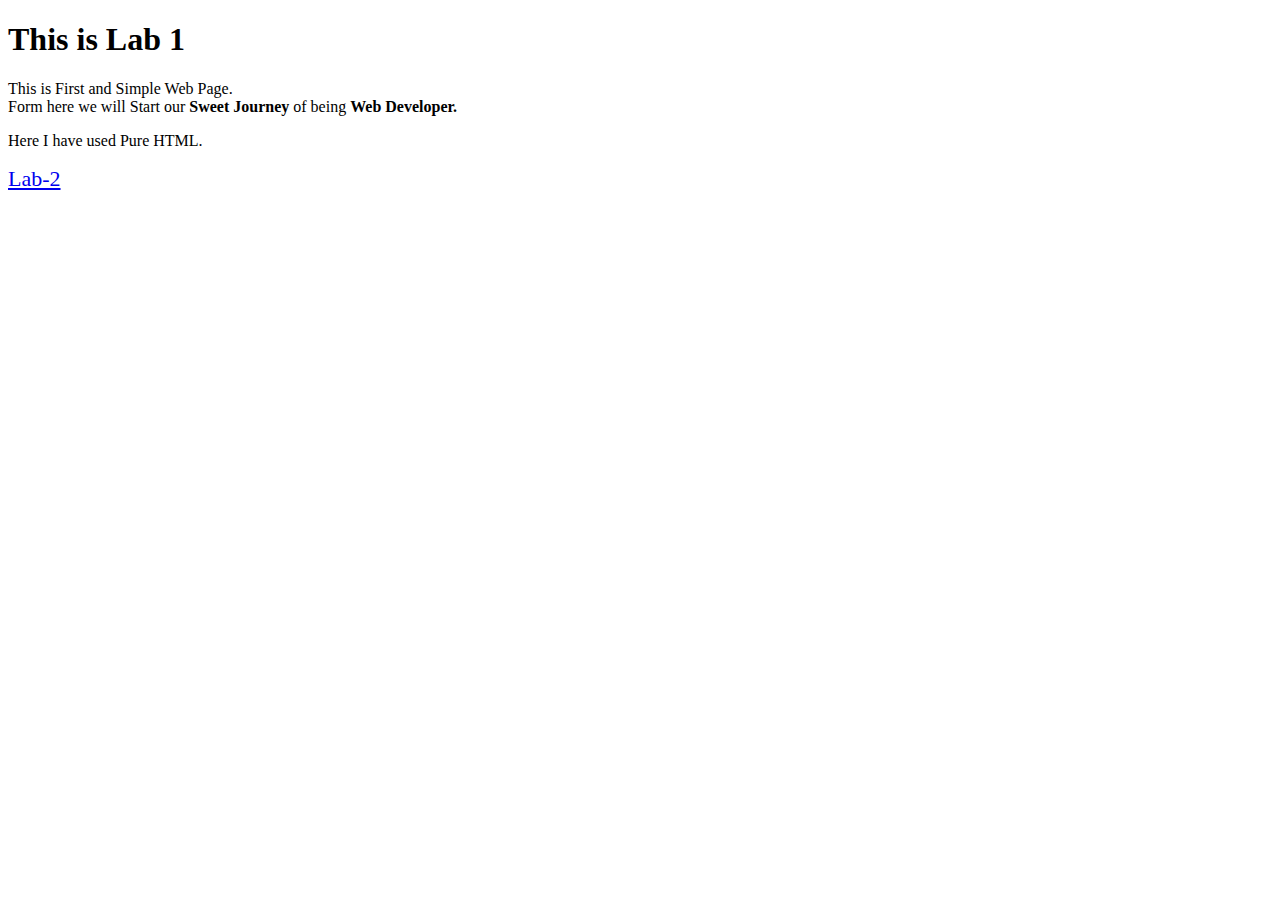
<file: index.html>
<!DOCTYPE html>
<html lang="en">

<head>
    <title>BCA 1st Sem</title>
</head>

<body>
    <h1>This is Lab 1</h1>
    <p>
        This is First and Simple Web Page. <br>
        Form here we will Start our <b>Sweet Journey</b> of being <b>Web Developer.</b>
    </p>
    <p>
        Here I have used Pure HTML.
    </p>
    <a style="font-size: 22px;" href="/lab-2/index.html">Lab-2</a>
</body>

</html>
</file>
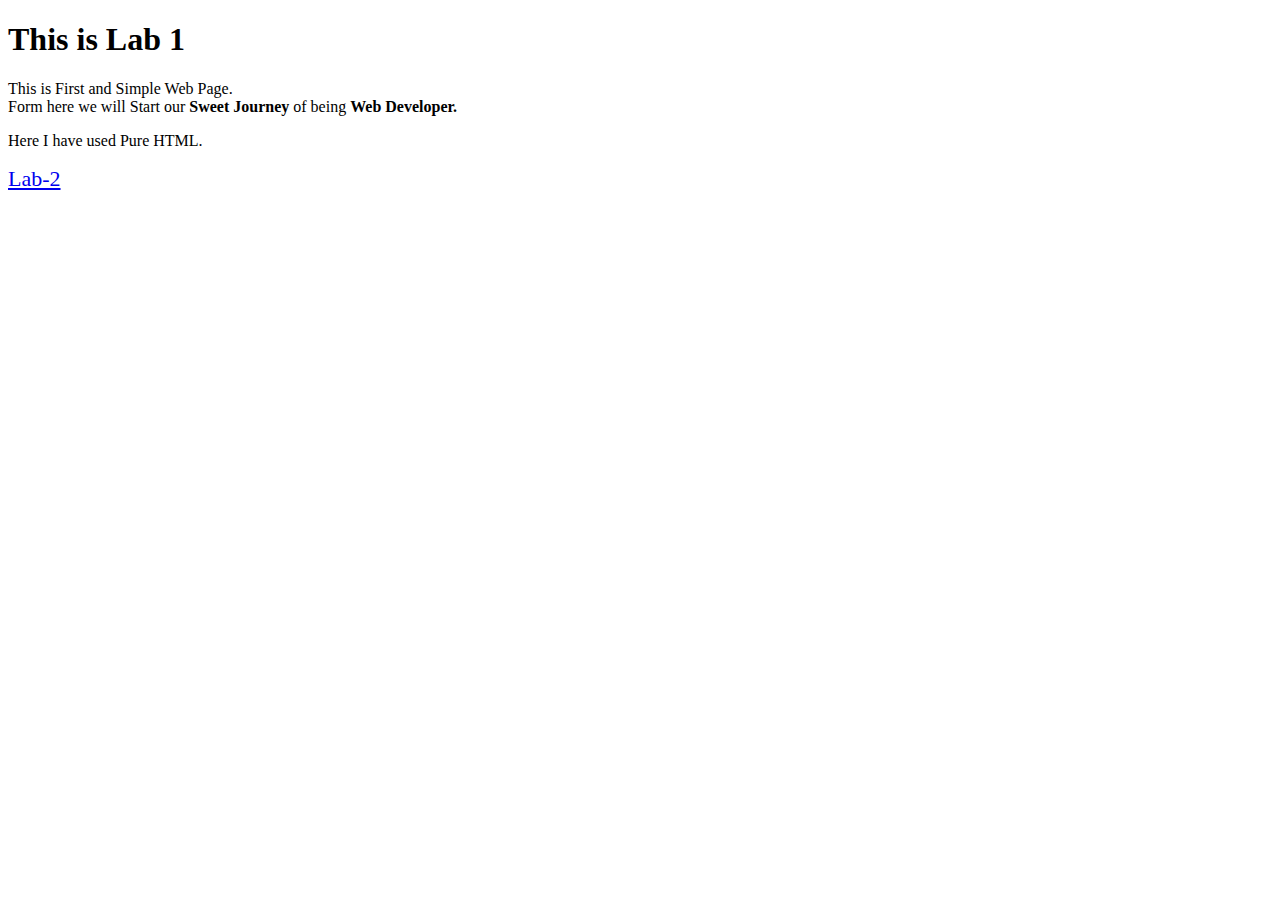
<file: lab-1/index.html>
<!DOCTYPE html>
<html lang="en">

<head>
    <title>BCA 1st Sem</title>
</head>

<body>
    <h1>This is Lab 1</h1>
    <p>
        This is First and Simple Web Page.<br>
        Form here we will Start our <b>Sweet Journey</b> of being <b>Web Developer.</b>
    </p>
    <p>
        Here I have used Pure HTML.
    </p>
    <a style="font-size: 22px;" href="/lab-2/index.html">Lab-2</a>
</body>

</html>
</file>
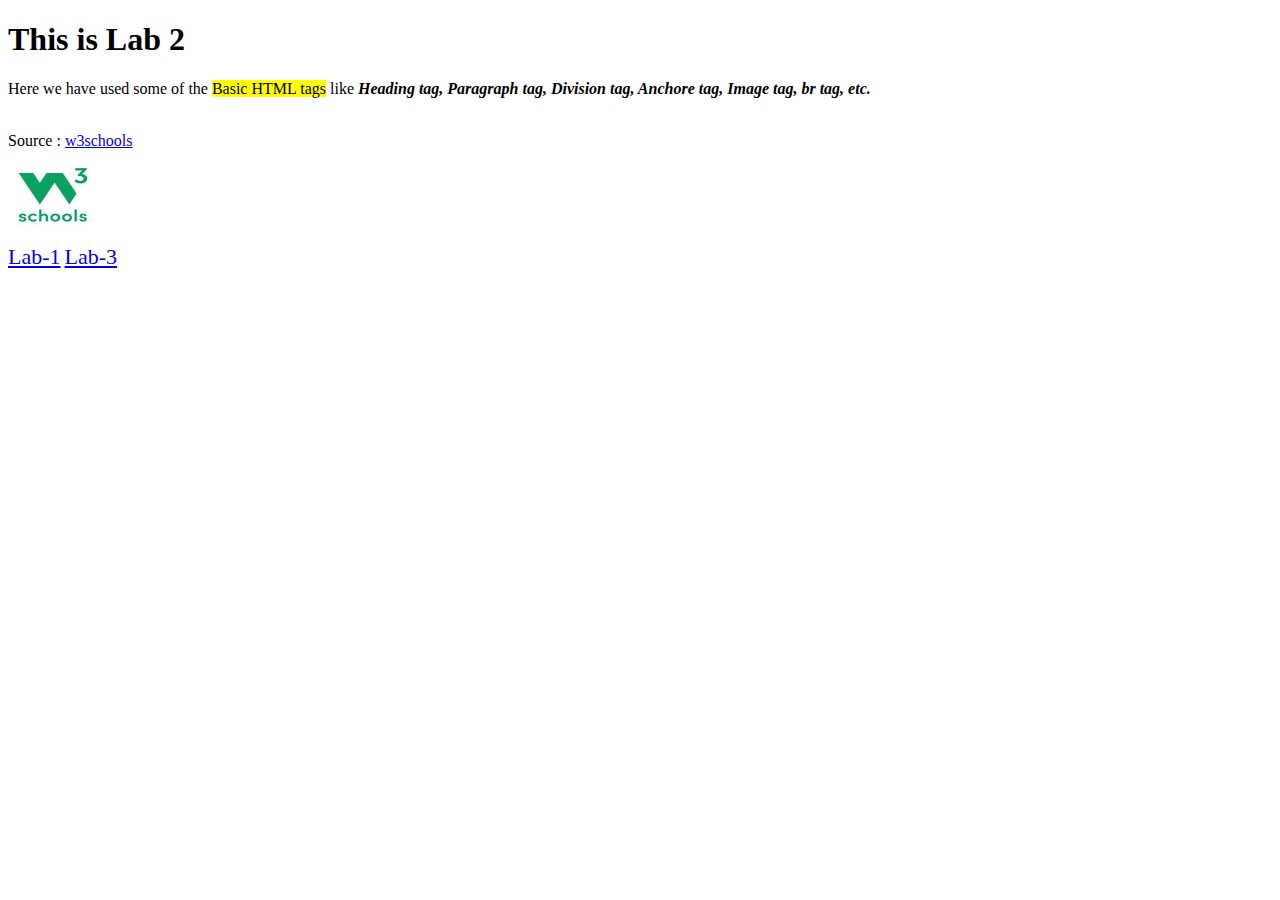
<file: lab-2/index.html>
<!DOCTYPE html>
<html lang="en">

<head>
    <title>
        BCA 1st Sem
    </title>
</head>

<body>
    <h1 title="I'm Heading">This is Lab 2</h1>
    <div>
        <p title="I'm Paragraph tag">
            Here we have used some of the <mark>Basic HTML tags</mark> like <b><i>Heading tag, Paragraph tag, Division tag, Anchore tag, Image tag, br tag, etc.</i></b>
        </p>
    </div>
    <br>
    Source : <a href="https://www.w3schools.com/html/html_basic.asp" target="_blank">w3schools</a>
    <br>
    <img src="/images/w3schools.jpg" alt="w3schools image" width="90px" height="90px">
    <br>
    <a style="font-size: 22px" href="/lab-1/index.html">Lab-1</a>
    <a style="font-size: 22px" href="/lab-3/index.html">Lab-3</a>
</body>

</html>
</file>
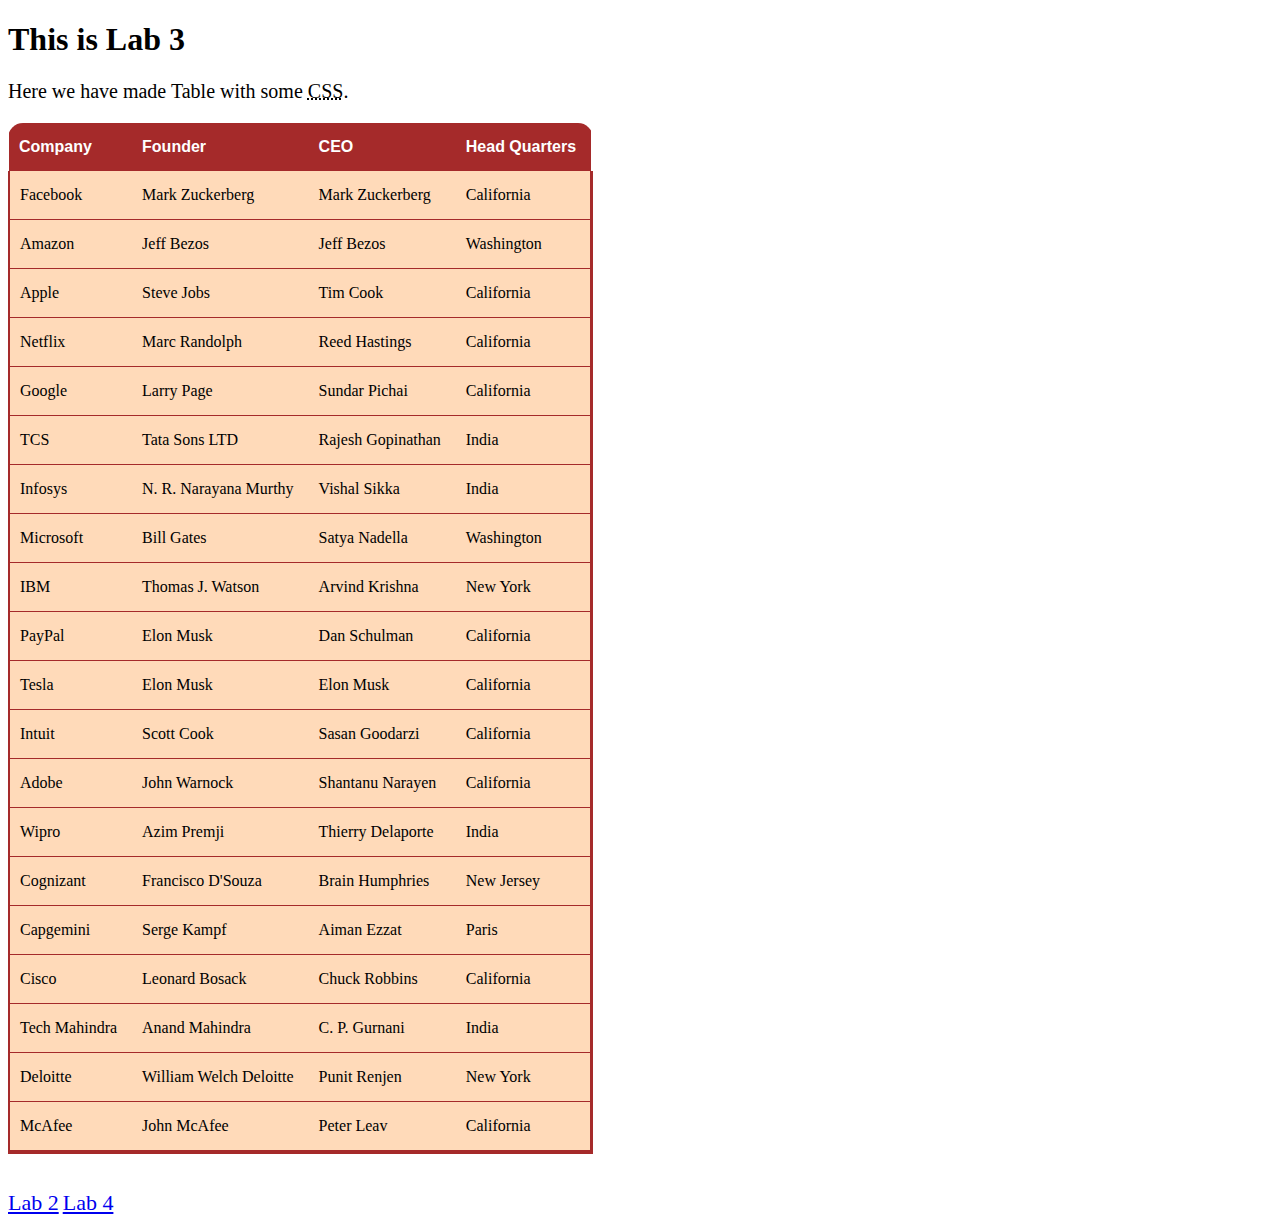
<file: lab-3/index.html>
<!DOCTYPE html>
<html>

<head>
    <title>
        BCA 1st Sem
    </title>
    <style>
        table {
            border-collapse: collapse;
            overflow: hidden;
            border-radius: 15px 15px 0 0;
            text-align: left;
        }

        th {
            font-family: 'Trebuchet MS', 'Lucida Sans Unicode', 'Lucida Grande', 'Lucida Sans', Arial, sans-serif;
            background-color: brown;
            padding: 15px 15px 15px 10px;
            color: white;
        }

        td {
            font-family: cursive;
            padding: 15px 15px 15px 10px;
            background-color: peachpuff;
        }

        tbody tr {
            border-left: 2px solid brown;
            border-right: 3px solid brown;
            border-bottom: 1px solid brown;
        }

        tbody tr:last-of-type {
            border-bottom: 4px solid brown;
        }
    </style>
</head>

<body>
    <h1>This is Lab 3</h1>
    <p style="font-size: 20px">
        Here we have made Table with some <abbr title="Cascading Style Sheets">CSS</abbr>.
        <!--abbr means Abbreviations. -->
    </p>
    <table>
        <thead>
            <tr>
                <th>Company</th>
                <th>Founder</th>
                <th>CEO</th>
                <th>Head Quarters</th>
            </tr>
        </thead>
        <tbody>
            <tr>
                <td>Facebook</td>
                <td>Mark Zuckerberg</td>
                <td>Mark Zuckerberg</td>
                <td>California</td>
            </tr>
            <tr>
                <td>Amazon</td>
                <td>Jeff Bezos</td>
                <td>Jeff Bezos</td>
                <td>Washington</td>
            </tr>
            <tr>
                <td>Apple</td>
                <td>Steve Jobs</td>
                <td>Tim Cook</td>
                <td>California</td>
            </tr>
            <tr>
                <td>Netflix</td>
                <td>Marc Randolph</td>
                <td>Reed Hastings</td>
                <td>California</td>
            </tr>
            <tr>
                <td>Google</td>
                <td>Larry Page</td>
                <td>Sundar Pichai</td>
                <td>California</td>
            </tr>
            <tr>
                <td>TCS</td>
                <td>Tata Sons LTD</td>
                <td>Rajesh Gopinathan</td>
                <td>India</td>
            </tr>
            <tr>
                <td>Infosys</td>
                <td>N. R. Narayana Murthy</td>
                <td>Vishal Sikka</td>
                <td>India</td>
            </tr>
            <tr>
                <td>Microsoft</td>
                <td>Bill Gates</td>
                <td>Satya Nadella</td>
                <td>Washington</td>
            </tr>
            <tr>
                <td>IBM</td>
                <td>Thomas J. Watson</td>
                <td>Arvind Krishna</td>
                <td>New York</td>
            </tr>
            <tr>
                <td>PayPal</td>
                <td>Elon Musk</td>
                <td>Dan Schulman</td>
                <td>California</td>
            </tr>
            <tr>
                <td>Tesla</td>
                <td>Elon Musk</td>
                <td>Elon Musk</td>
                <td>California</td>
            </tr>
            <tr>
                <td>Intuit</td>
                <td>Scott Cook</td>
                <td>Sasan Goodarzi</td>
                <td>California</td>
            </tr>
            <tr>
                <td>Adobe</td>
                <td>John Warnock</td>
                <td>Shantanu Narayen</td>
                <td>California</td>
            </tr>
            <tr>
                <td>Wipro</td>
                <td>Azim Premji</td>
                <td>Thierry Delaporte</td>
                <td>India</td>
            </tr>
            <tr>
                <td>Cognizant</td>
                <td>Francisco D'Souza</td>
                <td>Brain Humphries</td>
                <td>New Jersey</td>
            </tr>
            <tr>
                <td>Capgemini</td>
                <td>Serge Kampf</td>
                <td>Aiman Ezzat</td>
                <td>Paris</td>
            </tr>
            <tr>
                <td>Cisco</td>
                <td>Leonard Bosack</td>
                <td>Chuck Robbins</td>
                <td>California</td>
            </tr>
            <tr>
                <td>Tech Mahindra</td>
                <td>Anand Mahindra</td>
                <td>C. P. Gurnani</td>
                <td>India</td>
            </tr>
            <tr>
                <td>Deloitte</td>
                <td>William Welch Deloitte</td>
                <td>Punit Renjen</td>
                <td>New York</td>
            </tr>
            <tr>
                <td>McAfee</td>
                <td>John McAfee</td>
                <td>Peter Leav</td>
                <td>California</td>
            </tr>
        </tbody>
    </table>
    <br><br>
    <a style="font-size: 22px" href="/lab-2/index.html">Lab 2</a>
    <a style="font-size: 22px" href="/lab-4/index.html">Lab 4</a>
</body>

</html>
</file>
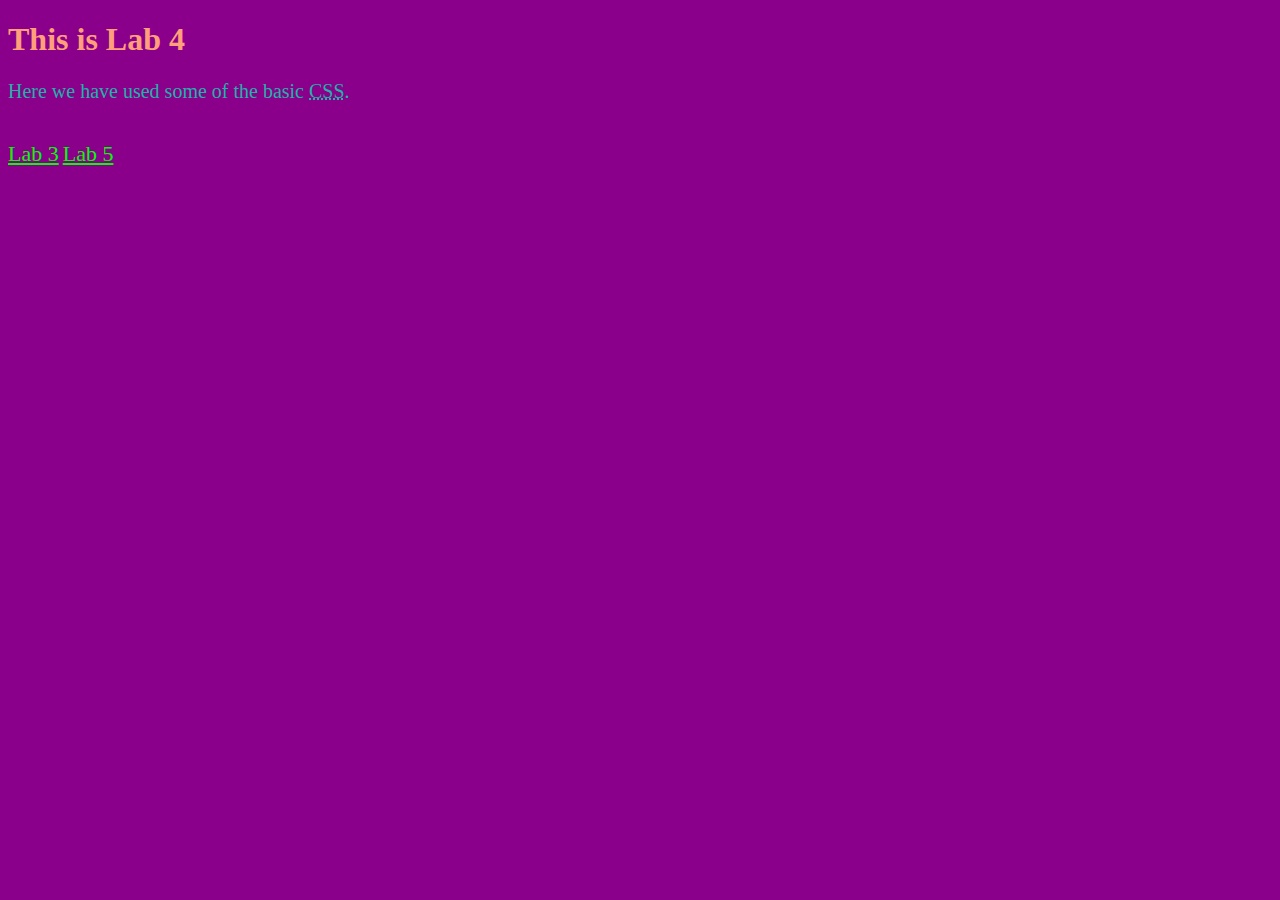
<file: lab-4/index.html>
<!DOCTYPE html>
<html>
  
<head>
  <title>
    BCA 1st Sem
  </title>
  <style>
    body{
        background-color: darkmagenta;
    }

    h1{
        color: lightsalmon;
    }

    p{
        font-size: 20px;
        color:lightseagreen;
    }

    a{
        color: lime;
        font-size: 22px;
    }

    a:hover{
        color: darkblue;
    }
  </style>
</head>
  
<body>
  <h1>This is Lab 4</h1>

  <p>
      Here we have used some of the basic <abbr title="Cascading Style Sheeets">CSS</abbr>.
  </p>

  <br>  
  <a href="/lab-3/index.html">Lab 3</a>
  <a href="/lab-5/index.html">Lab 5</a>

</body>
  
</html>
</file>
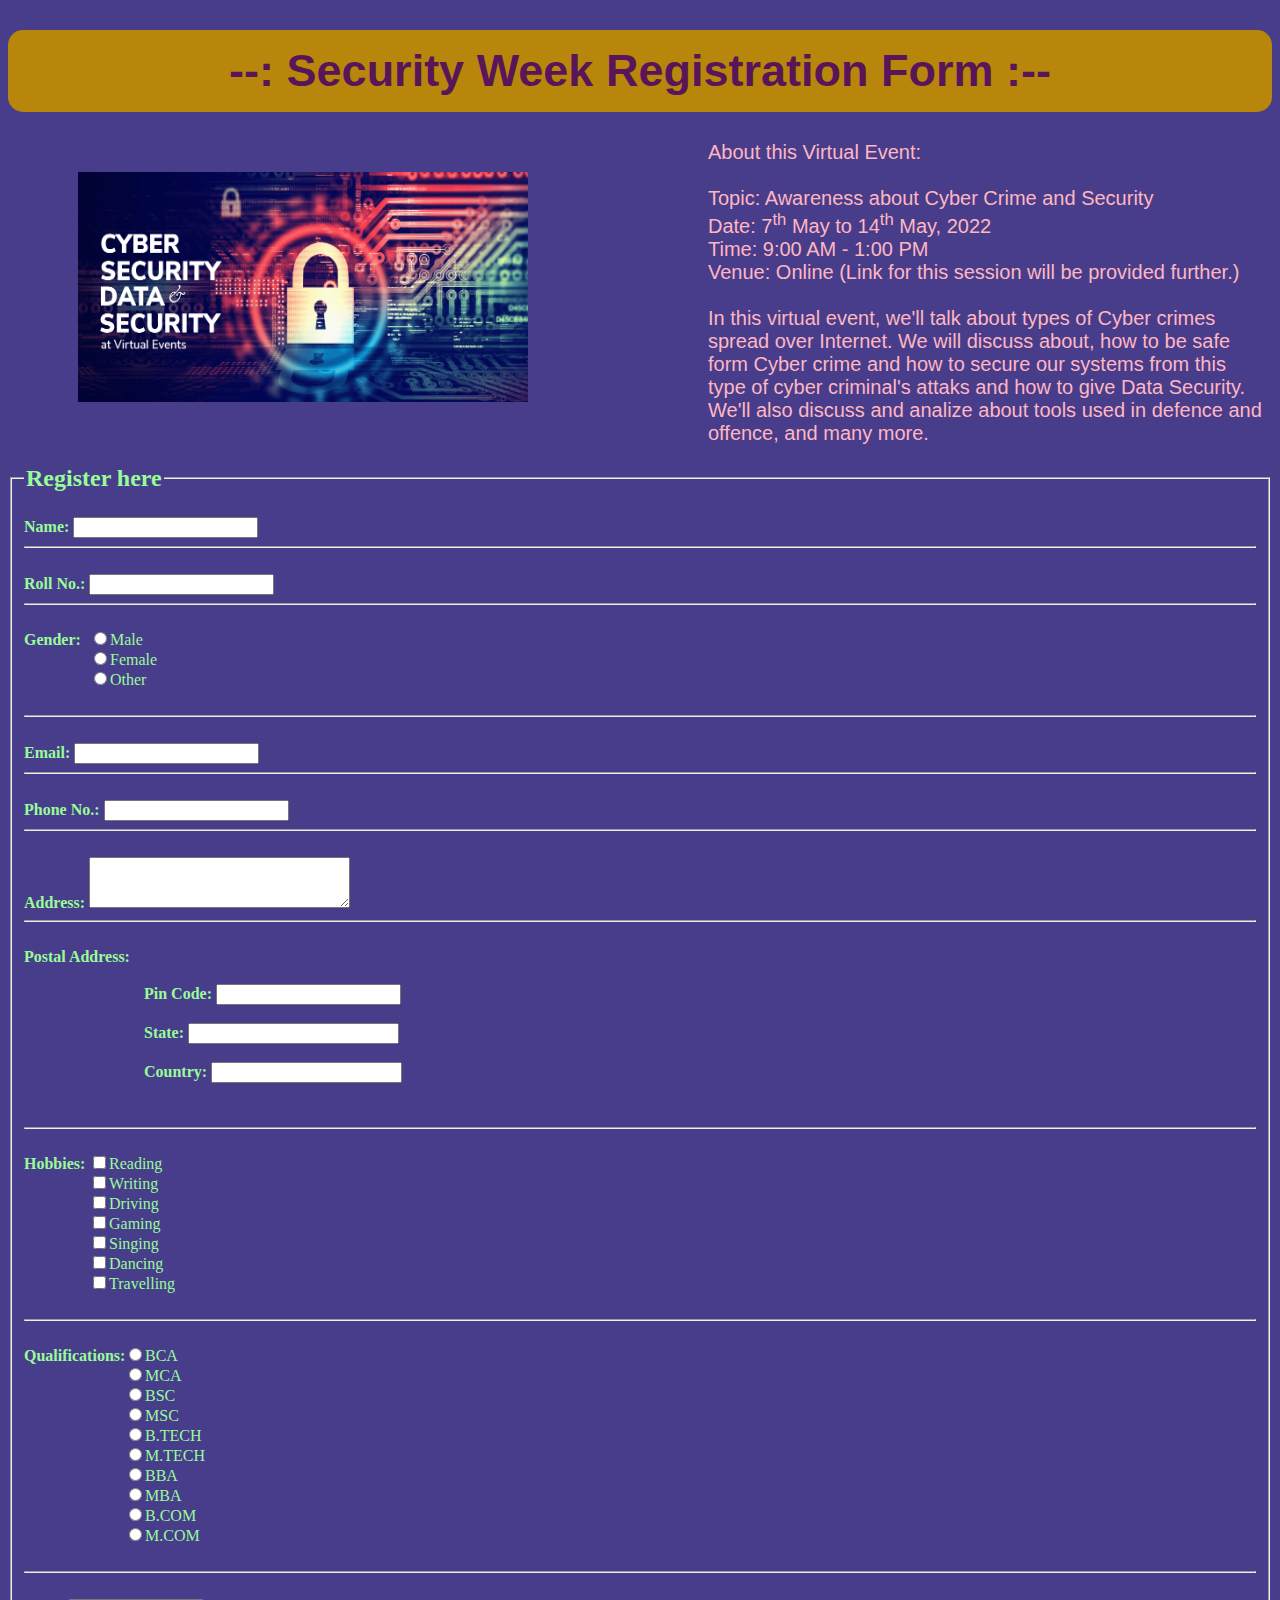
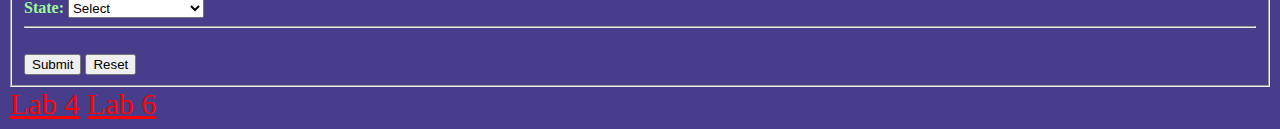
<file: lab-5/index.html>
<!DOCTYPE html>
<html>

<head>
    <title>Form</title>
    <link rel="stylesheet" href="form.css">
</head>

<body>
    <!-- <img src="/images/secruity_banner_/2.png" alt="Banner" id="banner"> -->
    <h1>--: Security Week Registration Form :--</h1>
    <img src="/images/Cyber-Security_image.png" alt="image" id="image">

    <div id="info">
        About this Virtual Event:<br><br>
        Topic: Awareness about Cyber Crime and Security<br>
        Date: 7<sup>th</sup> May to 14<sup>th</sup> May, 2022<br>
        Time: 9:00 AM - 1:00 PM<br>
        Venue: Online (Link for this session will be provided further.)<br><br>
        <span>In this virtual event, we'll talk about types of Cyber crimes <br> spread over Internet. 
            We will discuss about, how to be safe <br> form Cyber crime and how to secure our systems from this <br> type of cyber
            criminal's attaks and how to give Data Security.<br> We'll also discuss and analize about tools
            used in defence and <br> offence, and many more.</span>
    </div>

    <fieldset>
        <legend>
            <h2>Register here</h2>
        </legend>
        <form>
            <label for="name"><b>Name:</b> </label> <input type="text" id="name" required>

            <br>
            <hr><br>

            <label for="roll no"><b>Roll No.:</b> <input type="number" id="roll no" required></label>

            <br>
            <hr><br>

            <b>Gender:</b>
            <div style="margin: -20px 0 0 65px"><input type="radio" name="r1" required>Male<br>
                <input type="radio" name="r1">Female<br>
                <input type="radio" name="r1">Other<br>
            </div>

            <br>
            <hr><br>

            <label for="email"><b>Email:</b> <input type="email" id="email" required></label>

            <br>
            <hr><br>

            <label for="phone"><b>Phone No.:</b> <input type="number" id="phone" required></label>

            <br>
            <hr><br>

            <label for="address"><b>Address:</b> </label><textarea cols="30" rows="3" id="address" required></textarea>

            <br>
            <hr><br>

            <b>Postal Address:</b> <br><br>
            <div id="pos_add" required>
                <label for="pin code"><b>Pin Code:</b> <input type="number" id="pin code"></label><br><br>
                <label for="state"><b>State:</b> <input type="text" id="state"
                        style="padding-right: 28px;"></label><br><br>
                <label for="country"><b>Country:</b> <input type="text" id="country"
                        style="padding-right: 8px;"></label><br><br>
            </div>

            <br>
            <hr><br>

            <b>Hobbies:</b>
            <div style=" margin: -20px 0 0 65px;"><input type="checkbox">Reading<br>
                <label><input type="checkbox">Writing<br></label>
                <label><input type="checkbox">Driving<br></label>
                <label><input type="checkbox">Gaming<br></label>
                <label><input type="checkbox">Singing<br></label>
                <label><input type="checkbox">Dancing<br></label>
                <label><input type="checkbox">Travelling<br></label>
            </div>

            <br>
            <hr><br>

            <b>Qualifications:</b>
            <div style="margin: -20px 0 0 100px"><label><input type="radio" name="Q1">BCA<br></label><label>
                    <label><input type="radio" name="Q1">MCA<br></label>
                    <label><input type="radio" name="Q1">BSC<br></label>
                    <label><input type="radio" name="Q1">MSC<br></label>
                    <label><input type="radio" name="Q1">B.TECH<br></label>
                    <label><input type="radio" name="Q1">M.TECH<br></label>
                    <label><input type="radio" name="Q1">BBA<br></label>
                    <label><input type="radio" name="Q1">MBA<br></label>
                    <label><input type="radio" name="Q1">B.COM<br></label>
                    <label><input type="radio" name="Q1">M.COM<br></label>
            </div>

            <br>
            <hr><br>

            <label for="states"><b>State:</b> <select value="City" id="states">
                    <option>Select</option>
                    <option>Andhra Pradesh</option>
                    <option>Arunachal Pradesh</option>
                    <option>Assam</option>
                    <option>Bihar</option>
                    <option>Chhattisgarh</option>
                    <option>Goa</option>
                    <option>Gujarat</option>
                    <option>Haryana</option>
                    <option>Himachal Pradesh</option>
                    <option>Jharkhand</option>
                    <option>Karnataka</option>
                    <option>Kerala</option>
                    <option>Madhya Pradesh</option>
                    <option>Maharashtra</option>
                    <option>Manipur</option>
                    <option>Meghalaya</option>
                    <option>Mizoram</option>
                    <option>Nagaland</option>
                    <option>Odisha</option>
                    <option>Punjab</option>
                    <option>Rajasthan</option>
                    <option>Sikkim</option>
                    <option>Tamil Nadu</option>
                    <option>Telangana</option>
                    <option>Tripura</option>
                    <option>Uttar Pradesh</option>
                    <option>Uttarakhand</option>
                    <option>Gairsain</option>
                    <option>West Bengal</option>
                </select></label>
            <br>
            <hr><br>
                <input type="submit" value="Submit" onclick="alert('Your Form has been submitted successfully.')">
                <input type="reset" value="Reset" onclick="alert('Your Form has been reseted.')">
        </form>
    </fieldset>
    <a href="/lab-4/index.html">Lab 4</a>
    <a href="/lab-6/index.html">Lab 6</a>
</body>

</html>
</file>
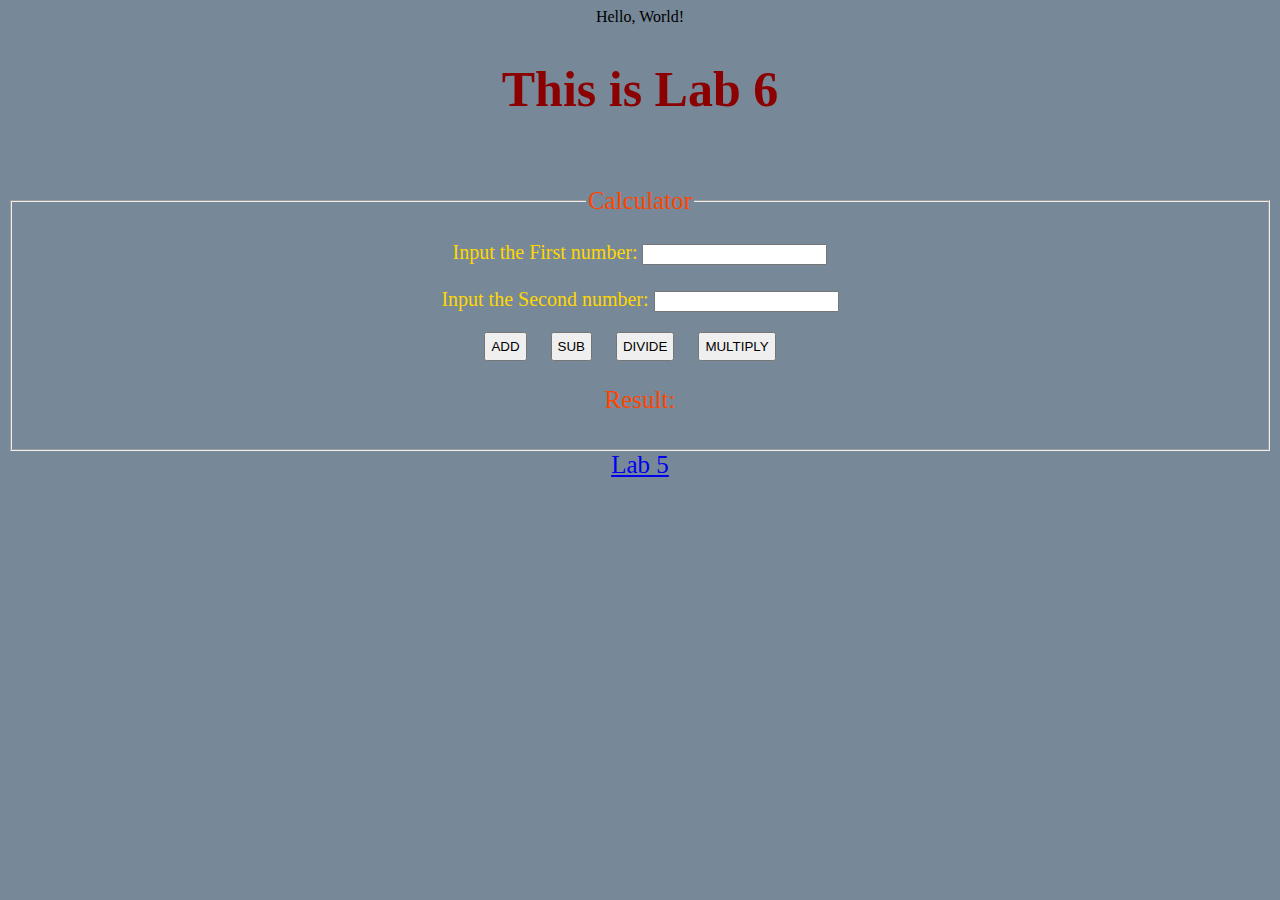
<file: lab-6/index.html>
<DOCTYPE html>

    <html>

    <head>
        <title>BCA 1st Sem</title>
        <link rel="stylesheet" href="/lab-6/lab-6.css">
        <script src="/lab-6/lab-6.js"></script>
    </head>

    <body>
        <h1>This is Lab 6</h1>
        <div id="js">

            <br><br>

            <fieldset>
                <legend>Calculator</legend>
                <p id="para">
                    Input the First number: <input type="number" id="num1"><br><br>
                    Input the Second number: <input type="number" id="num2">
                </p>

                <button onclick="return add()" class="button">ADD</button>
                <button onclick="return sub()" class="button">SUB</button>
                <button onclick="return division()" class="button">DIVIDE</button>
                <button onclick="return multi()" class="button">MULTIPLY</button>
                <br>
                <p id="result">Result: <span id="calculator"></span></p>
            </fieldset>
        </div>
        <a href="/lab-5/index.html">Lab 5</a>
    </body>

    </html>
</file>
<file: lab-5/form.css>
body{
    background-color: darkslateblue;
}
h1{
    text-align: center;
    font-family: 'Gill Sans', 'Gill Sans MT', Calibri, 'Trebuchet MS', sans-serif;
    padding: 15px;
    font-size: 45px;
    border-radius: 15px;
    color: rgb(88, 22, 88);
    /* background-image: ; */
    background-color: darkgoldenrod;
}
#info{
    padding : 0px 0px 0px 700px;
    margin: -285px 0px 0px 0px;
    font-size: 20px;
    color: lightpink;
    font-family: 'Gill Sans', 'Gill Sans MT', Calibri, 'Trebuchet MS', sans-serif;
}
fieldset{
    color: palegreen;
}
a{
    color: red;
    font-size: 30px;
    padding: 2px;
}
a:hover{
    color: greenyellow;
}
#fieldset1{
    overflow: hidden;
    border-radius: 15px;
}
#image{
    width: 450px;
    height: 230px;
    padding: 30px 0px 20px 70px;
    border: black bold;
}
#pos_add{
    padding-left: 120px;
}
</file>
<file: lab-6/lab-6.css>
body{
    background-color: lightslategrey;
    text-align: center;
}

h1{
    text-align: center;
    color: darkred;
    font-size: 50px;
}

legend{
    text-align: center;
    font-size: 25px;
    color: orangered;
}

#para{
    font-size: 20px;
    color: gold;
}

.button{
    margin-right: 20px;
    padding: 5px;
}

a{
    font-size: 25px;
}

a:hover{
    color: orange;
    font-family: cursive;
}

#result{
    font-size: 25px;
    color: orangered;
}
</file>
